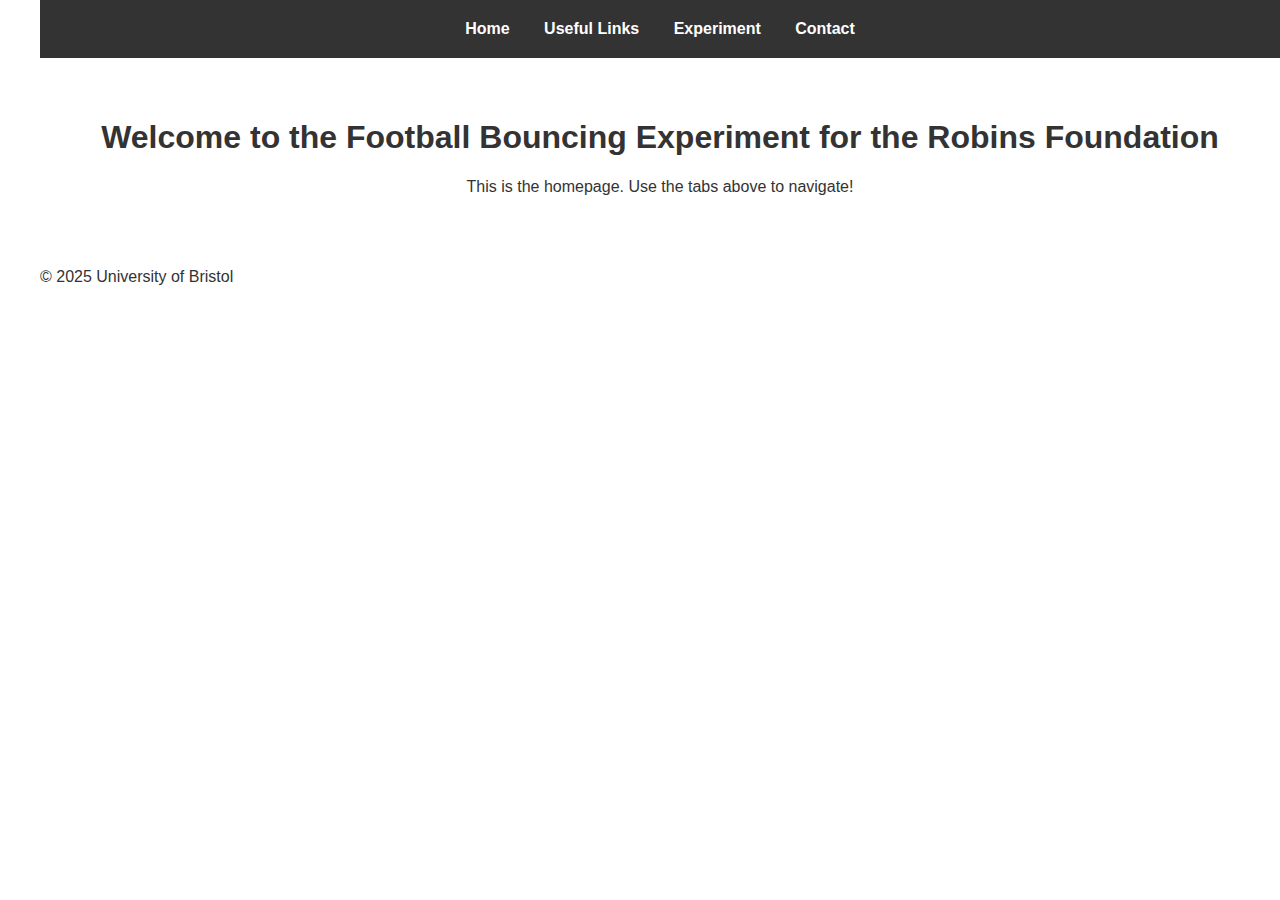
<file: index.html>
<!DOCTYPE html>
<html lang="en">
<head>
  <meta charset="UTF-8">
  <title>Maths for the Match</title>
  <link rel="stylesheet" href="style.css">
</head>
<body>
  <header>
    <nav>
      <a href="index.html">Home</a>
      <a href="usefullinks.html">Useful Links</a>
      <a href="experiment.html">Experiment</a>
      <a href="contact.html">Contact</a>
    </nav>
  </header>
  <main>
    <h1>Welcome to the Football Bouncing Experiment for the Robins Foundation</h1>
    <p>This is the homepage. Use the tabs above to navigate!</p>
  </main>
  <footer>
    <p>&copy; 2025 University of Bristol</p>
  </footer>
</body>
</html>
</file>
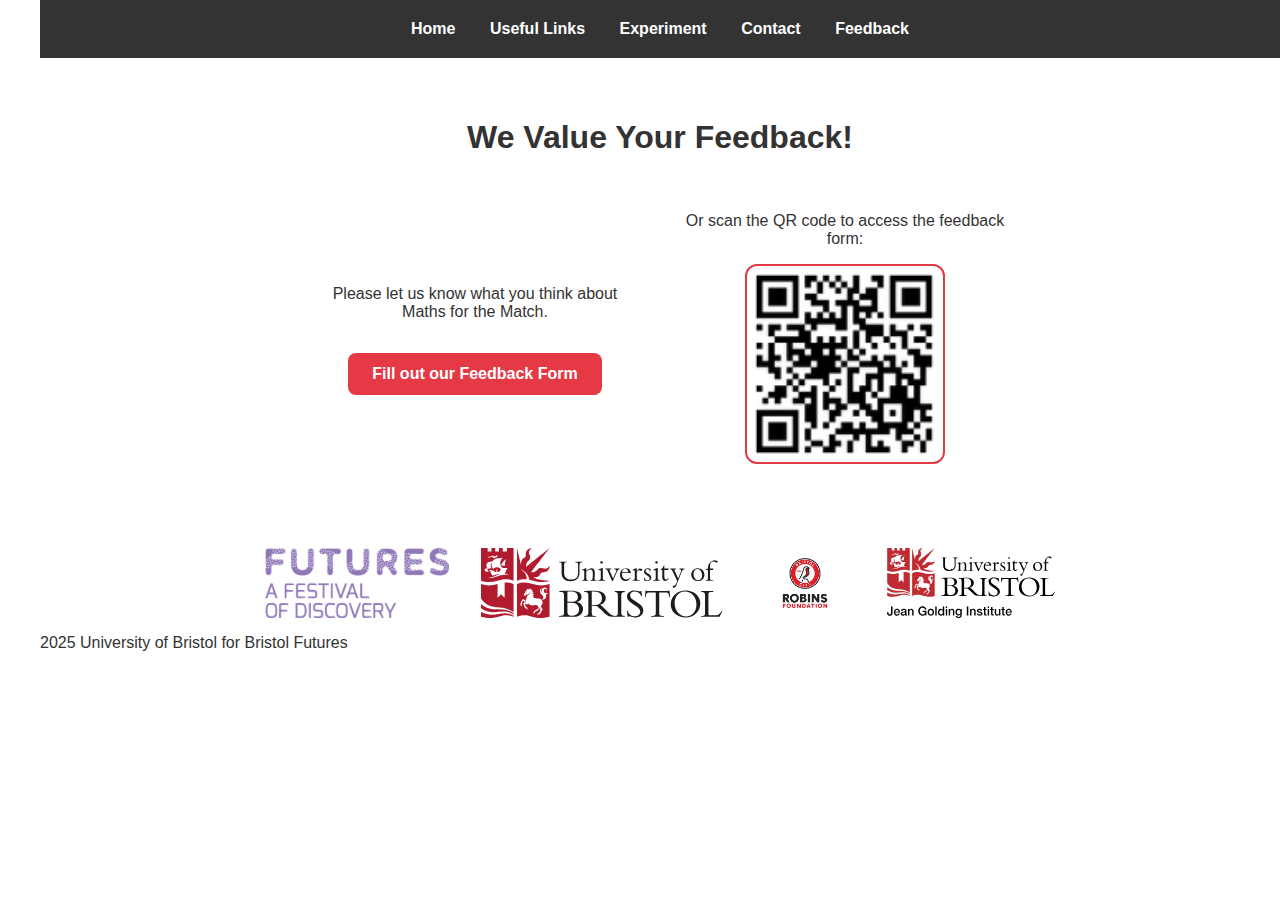
<file: feedback.html>
<!DOCTYPE html>
<html lang="en">
<head>
  <meta charset="UTF-8">
  <title>Feedback - Maths for the Match</title>
  <link rel="stylesheet" href="style.css">
</head>
<body>
  <header>
    <nav>
      <a href="index.html">Home</a>
      <a href="usefullinks.html">Useful Links</a>
      <a href="experiment.html">Experiment</a>
      <a href="contact.html">Contact</a>
      <a href="feedback.html">Feedback</a>
    </nav>
  </header>
  <main>
    <h1>We Value Your Feedback!</h1>
    <div class="feedback-container">
      <div class="feedback-link-section">
        <p>Please let us know what you think about Maths for the Match.</p>
        <a href="https://forms.office.com/e/E9LhHSvpH0" target="_blank">Fill out our Feedback Form</a>
      </div>
      <div class="qr-section">
        <p>Or scan the QR code to access the feedback form:</p>
        <img src="feedbackQR.png" alt="Feedback QR Code">
      </div>
    </div>
  </main>
  <footer>
    <div class="footer-logos">
      <img src="futuresLogo.png" alt="Bristol Futures Logo" class="footer-logo">
      <img src="uobLogo.svg" alt="University of Bristol Logo" class="footer-logo">
      <img src="robinsFoundationLogo.png" alt="Robins Foundation Logo" class="footer-logo">
      <img src="jgiLogo.svg" alt="Jean Golding Institute Logo" class="footer-logo">
    </div>
    <p>2025 University of Bristol for Bristol Futures</p>
  </footer>
</body>
</html>
</file>
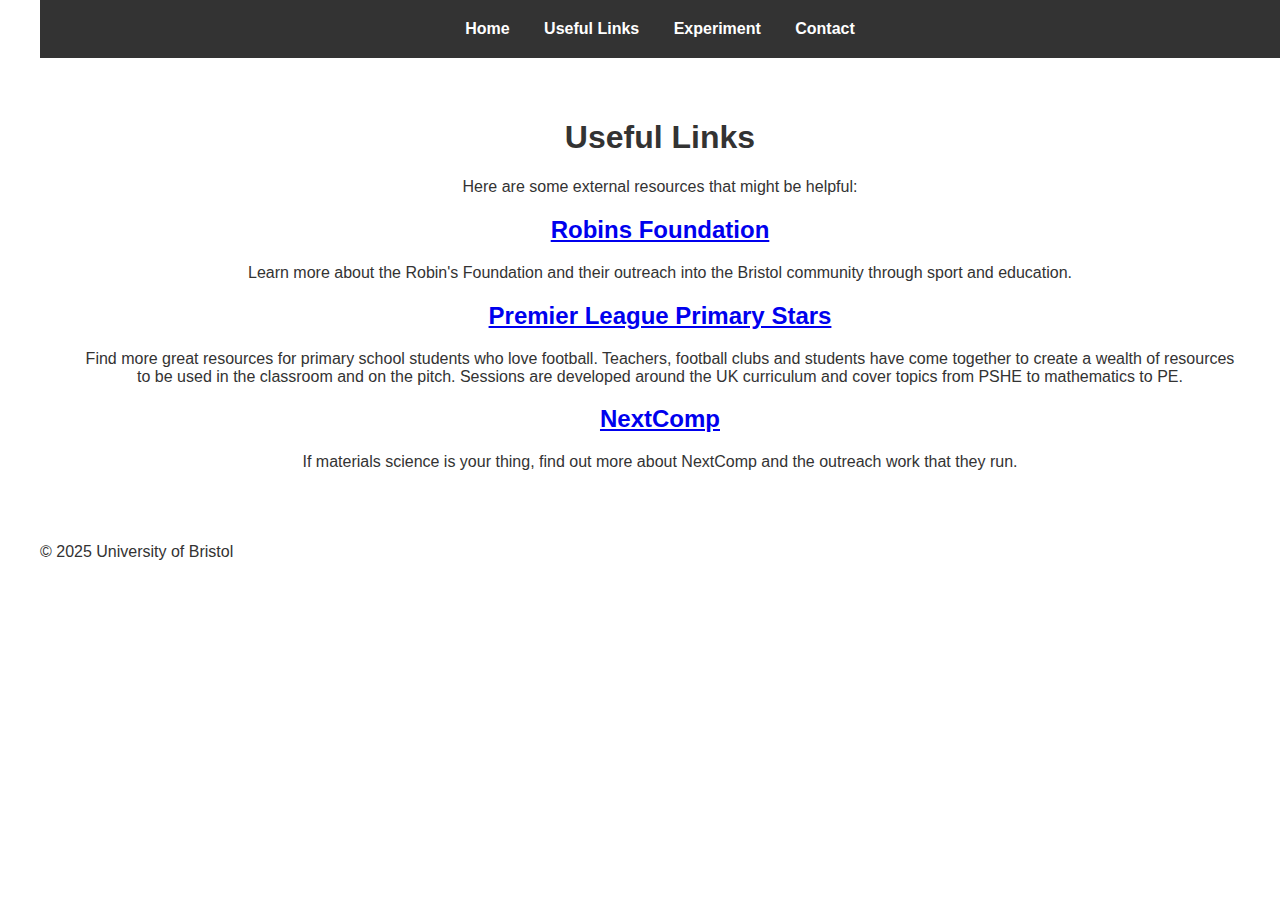
<file: usefullinks.html>
<!DOCTYPE html>
<html lang="en">
<head>
  <meta charset="UTF-8">
  <title>Useful Links</title>
  <link rel="stylesheet" href="style.css">
</head>
<body>
  <header>
    <nav>
      <a href="index.html">Home</a>
      <a href="usefullinks.html">Useful Links</a>
      <a href="experiment.html">Experiment</a>
      <a href="contact.html">Contact</a>
    </nav>
  </header>
  <main>
    <h1>Useful Links</h1>
    <p>Here are some external resources that might be helpful:</p>
    <section>
      <article>
        <h2><a href="https://www.bcfc.co.uk/robins-foundation/" target="_blank">Robins Foundation</a></h2>
        <p>Learn more about the Robin's Foundation and their outreach into the Bristol community through sport and education.</p>
      </article>
      <article>
        <h2><a href="https://plprimarystars.com/" target="_blank">Premier League Primary Stars</a></h2>
        <p>Find more great resources for primary school students who love football. Teachers, football clubs and students have come 
            together to create a wealth of resources to be used in the classroom and on the pitch. Sessions are developed around the UK 
            curriculum and cover topics from PSHE to mathematics to PE.</p>
      </article>
      <article>
        <h2><a href="https://nextcomp.ac.uk/" target="_blank">NextComp</a></h2>
        <p>If materials science is your thing, find out more about NextComp and the outreach work that they run.</p>
      </article>
    </section>
  </main>
  <footer>
    <p>&copy; 2025 University of Bristol</p>
  </footer>
</body>
</html>
</file>
<file: style.css>
body {
    font-family: Arial, sans-serif;
    color: #333;
    margin: 0;
    padding: 0;
    padding-left: 40px; /* Make space for the stripe */
}
  
  header {
    background-color: #333;
    padding: 20px;
    text-align: center;
  }
  
  nav a {
    color: white;
    margin: 0 15px;
    text-decoration: none;
    font-weight: bold;
  }
  
  nav a:hover {
    text-decoration: underline;
  }
  
  main {
    padding: 40px;
    text-align: center;
  }

/* Style for the table */
table {
    width: 80%;
    margin: 20px auto;
    border-collapse: collapse;
    background-color: #fff;
    box-shadow: 0 2px 5px rgba(0, 0, 0, 0.1);
  }
  
  th, td {
    border: 1px solid #ddd;
    padding: 10px;
    text-align: center;
  }
  
  th {
    background-color: #333;
    color: white;
    font-weight: bold;
  }
  
  tr:nth-child(even) {
    background-color: #f9f9f9;
  }
  
  tr:hover {
    background-color: #f1f1f1;
  }

.delete-row-btn {
  background: transparent;
  color: #e63946;
  border: none;
  font-size: 1.5em;
  line-height: 1;
  cursor: pointer;
  padding: 0 10px;
  margin-left: 10px;
  border-radius: 50%;
  transition: background 0.2s, color 0.2s;
  vertical-align: middle;
}

.delete-row-btn:hover {
  background: #ffe5e9;
  color: #b80021;
}

  /* Style for the graph container */
canvas {
    display: block;
    margin: 20px auto;
    max-width: 90%;
    height: auto;
    border: 1px solid #ddd;
    background-color: #fff;
    box-shadow: 0 2px 5px rgba(0, 0, 0, 0.1);
}
  
  /* Button styling */
button {
    display: block;
    margin: 20px auto;
    padding: 10px 20px;
    font-size: 16px;
    color: white;
    background-color: #333;
    border: none;
    border-radius: 5px;
    cursor: pointer;
}
  
button:hover {
    background-color: #e63946; /* Bright red */
    color: #fff;
}

/* Style for the link preview container */
.link-preview-grid {
  display: flex;
  flex-direction: column; /* Stack previews vertically */
  gap: 32px;
  width: 100%;
  max-width: 1200px; /* Optional: limit max width for large screens */
  margin: 0 auto;    /* Center the grid */
}

.link-preview {
  position: relative;
  border: 1px solid #ddd;
  box-shadow: 0 2px 5px rgba(0, 0, 0, 0.1);
  overflow: hidden;
  border-radius: 5px;
  width: 100%;           /* Full width */
  height: 450px;         /* Set a fixed height for consistency */
  background: #fff;
  margin: 0 auto;
  display: block;
}

.link-preview iframe {
  display: block;
  width: 66vw;         /* 2/3 of viewport width */
  max-width: 66%;      /* 2/3 of parent width */
  min-width: 300px;    /* Prevent too small on mobile */
  height: 400px;       /* Or use aspect-ratio if supported */
  margin: 20px auto;
  border: none;
  border-radius: 8px;
  box-shadow: 0 2px 8px rgba(0,0,0,0.15);
  background: #000;
}

.go-to-link-overlay {
  position: absolute;
  top: 0; left: 0; right: 0; bottom: 0;
  background: rgba(51, 51, 51, 0.8);
  color: #fff;
  display: flex;
  align-items: center;
  justify-content: center;
  font-size: 2em;
  opacity: 0;
  pointer-events: none;
  transition: opacity 0.5s cubic-bezier(.4,0,.2,1);
  z-index: 2;
}

/* Sweeping effect on hover */
.link-preview:hover .go-to-link-overlay {
  opacity: 1;
  pointer-events: auto;
  animation: sweep-right 0.7s cubic-bezier(.4,0,.2,1);
}

@keyframes sweep-right {
  0% {
    clip-path: inset(0 100% 0 0);
  }
  100% {
    clip-path: inset(0 0 0 0);
  }
}

.homepage-images {
  display: flex;
  justify-content: center;
  gap: 20px;
  margin: 20px 0;
}

.homepage-img {
  width: 300px;
  height: 200px; /* Adjust as needed for your preferred aspect ratio */
  object-fit: cover; /* Ensures cropping and fills the box */
  border-radius: 8px;
  box-shadow: 0 2px 8px rgba(0,0,0,0.08);
}

#progress-stripe {
  position: fixed;
  left: 0;
  top: 0;
  width: 32px;
  height: 100vh;
  background: #e63946;
  z-index: 1100;
}
#football-icon {
  position: absolute;
  left: 6px;
  width: 20px;
  height: 20px;
  transition: top 0.6s cubic-bezier(.4,2,.6,1);
  z-index: 1200;
}
#page-start-btn {
  position: absolute;
  top: 80px; /* Adjust if your header is taller/shorter */
  left: 48px;
  z-index: 1201;
  margin: 0;
}
#football-clock {
  position: absolute;
  top: 140px; /* below the start button */
  left: 48px;
  z-index: 1202;
  width: 60px;
  height: 60px;
  user-select: none;
}
#football-clock svg {
  display: block;
}

iframe {
  display: block;
  width: 66vw;         /* 2/3 of viewport width */
  max-width: 66%;      /* 2/3 of parent width */
  min-width: 300px;    /* Prevent too small on mobile */
  aspect-ratio: 16/9;  /* Maintain video aspect ratio */
  height: auto;
  margin: 20px auto;
  border: none;
  border-radius: 8px;
  box-shadow: 0 2px 8px rgba(0,0,0,0.15);
  background: #000;
}

.experiment-section {
  background: #fff;
  width: 66vw;           /* 2/3 of viewport width */
  max-width: 66vw;
  min-width: 320px;
  margin: 40px auto;
  padding: 32px 24px;
  border-radius: 20px;
  box-shadow: 0 4px 24px rgba(0,0,0,0.08), 0 1.5px 6px rgba(0,0,0,0.06);
  text-align: left;
}

/* Only apply background and overlay to experiment page */
body.experiment-bg {
    background: url('rfBackground.jpg') no-repeat center center fixed;
    background-size: cover;
}

body.experiment-bg::before {
    content: "";
    position: fixed;
    top: 0; left: 0; right: 0; bottom: 0;
    background: rgba(0,0,0,0.25); /* Optional: dark overlay for readability */
    z-index: 0;
    pointer-events: none;
}

body.experiment-bg main,
body.experiment-bg header,
body.experiment-bg footer,
body.experiment-bg .experiment-section {
    position: relative;
    z-index: 1;
}

.dropdown-content {
  display: none;
  margin-top: 10px;
  background: #f8f8f8;
  padding: 12px 16px;
  border-radius: 10px;
  /* REMOVE any position: absolute or fixed here! */
}

.wordcloud-img {
  display: block;
  margin: 20px auto;
  max-width: 300px;   /* Adjust size as needed */
  width: 100%;
  height: auto;
}

.instruction-img {
  display: block;
  margin: 20px auto;
  max-width: 66vw; /* 2/3 of the viewport width */
  width: 100%;
  height: auto;
}

.footer-logos {
  display: flex;
  justify-content: center;
  align-items: center;
  gap: 32px;
  margin-bottom: 10px;
}

.footer-logo {
  height: 70px; /* Set your preferred logo height */
  width: auto;
  display: block;
}

.kick-img {
  display: block;
  margin: 20px auto;
  max-width: 25vw; /* Half the viewport width */
  width: 100%;
  height: auto;
}

/* --- Contact Page Styles --- */
.contact-grid {
  display: grid;
  grid-template-columns: repeat(5, 1fr);
  gap: 32px;
  max-width: 1100px;
  margin: 40px auto;
  padding: 0 20px;
}
.contact-card {
  background: #fff;
  border-radius: 16px;
  box-shadow: 0 2px 8px rgba(0,0,0,0.08);
  padding: 24px 16px 16px 16px;
  text-align: center;
  display: flex;
  flex-direction: column;
  align-items: center;
}
.contact-headshot {
  width: 120px;
  height: 120px;
  object-fit: cover;
  border-radius: 50%;
  margin-bottom: 16px;
  border: 3px solid #e63946;
}
.contact-name {
  font-size: 1.2em;
  font-weight: bold;
  margin-bottom: 8px;
}
.contact-bio {
  font-size: 1em;
  margin-bottom: 12px;
  color: #444;
}
.linkedin-link {
  color: #0077b5;
  text-decoration: none;
  font-weight: bold;
  display: inline-flex;
  align-items: center;
  gap: 6px;
}
.linkedin-link:hover {
  text-decoration: underline;
}
@media (max-width: 900px) {
  .contact-grid {
    grid-template-columns: repeat(2, 1fr);
  }
}
@media (max-width: 600px) {
  .contact-grid {
    grid-template-columns: 1fr;
  }
}

/* --- Feedback Page Styles --- */
.feedback-container {
  display: grid;
  grid-template-columns: 1fr 1fr;
  gap: 40px;
  max-width: 700px;
  margin: 40px auto;
  padding: 0 20px;
  align-items: center;
}
.feedback-link-section {
  text-align: center;
}
.feedback-link-section a {
  display: inline-block;
  padding: 12px 24px;
  background: #e63946;
  color: #fff;
  border-radius: 8px;
  text-decoration: none;
  font-weight: bold;
  margin-top: 16px;
}
.feedback-link-section a:hover {
  background: #d62839;
}
.qr-section {
  text-align: center;
}
.qr-section img {
  width: 180px;
  height: 180px;
  border: 2px solid #e63946;
  border-radius: 12px;
  background: #fff;
  padding: 8px;
}
@media (max-width: 700px) {
  .feedback-container {
    grid-template-columns: 1fr;
  }
  .qr-section img {
    margin-top: 24px;
  }
}
</file>
